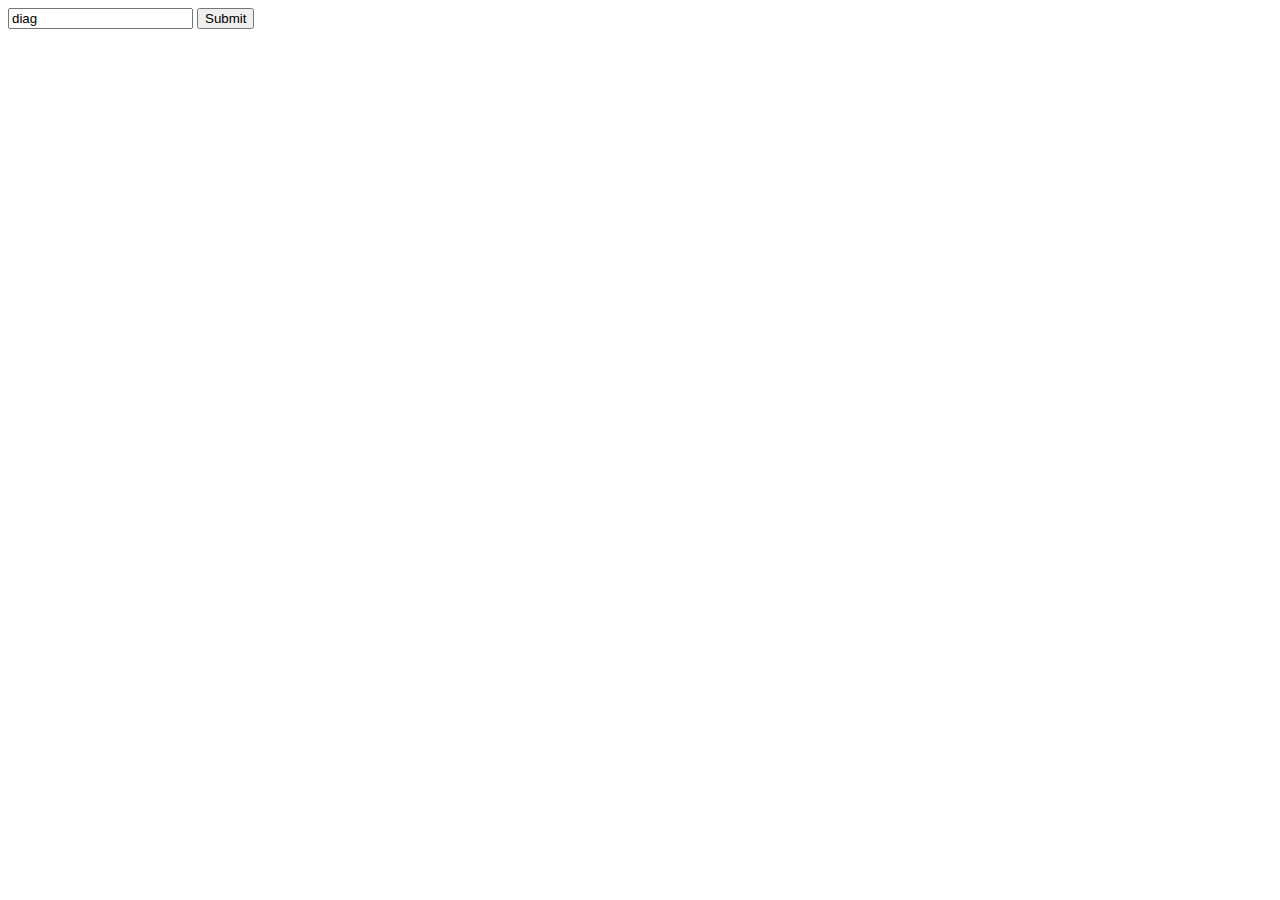
<file: web/index2.html>
<!DOCTYPE html>
<html>
<head>
<title>cgiValueTest.py</title>
</head>
<body>
<form action="/cgi/cgiValueTest.py" method="POST">
  <input type="text" name="text" value="diag" />
  <input type="submit" name="submit" />
</form>
</body>
</html>
</file>
